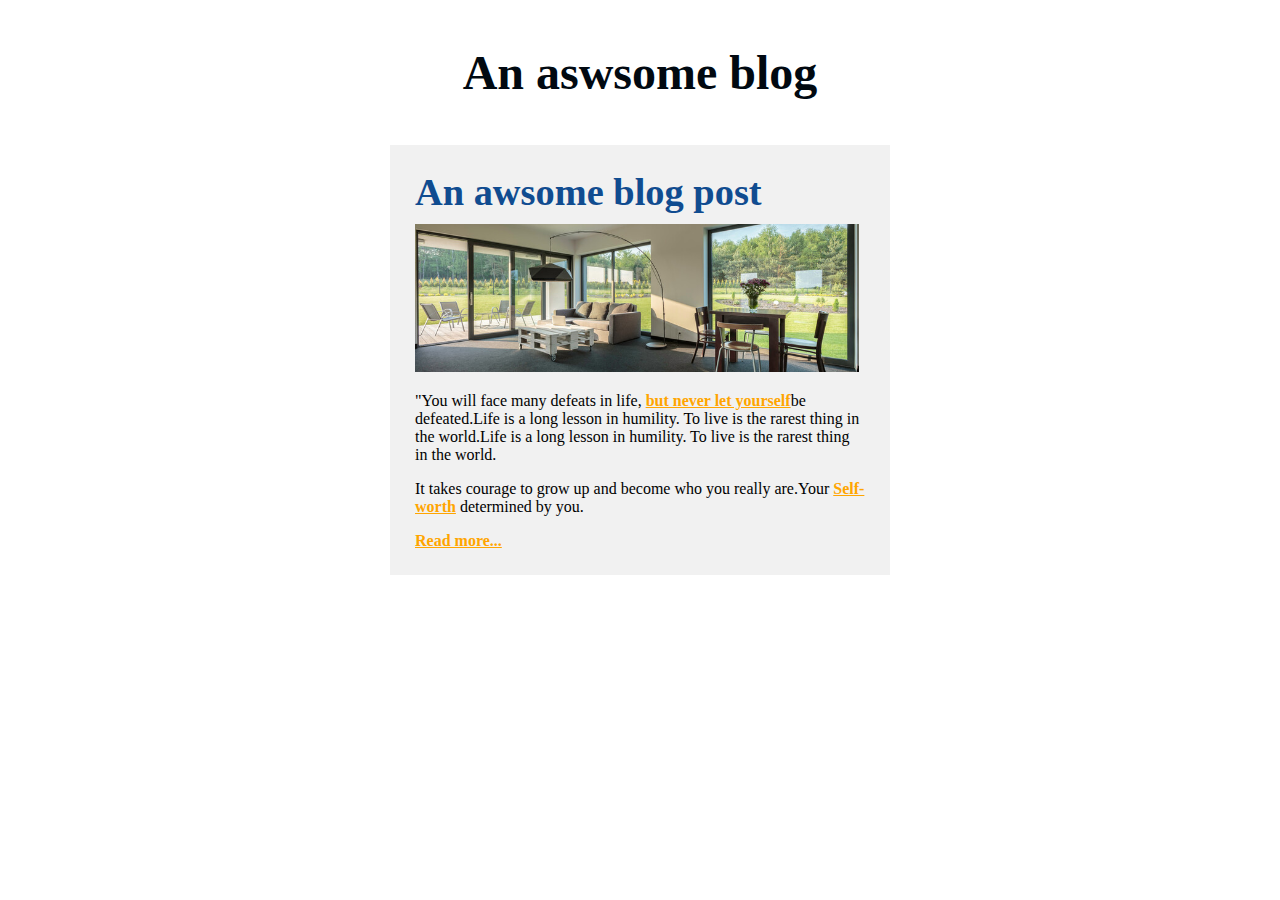
<file: index.html>
<!DOCTYPE html>
<html lang="en">
  <head>
    <meta charset="UTF-8" />
    <meta name="viewport" content="width=device-width, initial-scale=1.0" />
    <title>An awsome blog</title>
    <link href="css/styles.css" rel="stylesheet" />
  </head>
  <body>
    <h1>An aswsome blog</h1>
    <div class="blog-post">
      <h2>An awsome blog post</h2>
      <img
        src="images/240_F_113419905_Dt21mn48KPjvLaWah4wJX38osBebkEZo.jpg"
        alt=" a bright yellow windo on a blue wall"
      />
      <p>
        "You will face many defeats in life,
        <a href="#">but never let yourself</a>be defeated.Life is a long lesson
        in humility. To live is the rarest thing in the world.Life is a long
        lesson in humility. To live is the rarest thing in the world.
      </p>
      <p>
        It takes courage to grow up and become who you really are.Your
        <a href="#">Self-worth</a> determined by you.
      </p>
      <p class="read-more"><a href="#"> Read more...</a></p>
    </div>
  </body>
</html>
</file>
<file: css/styles.css>
body{
  font-size: 16px;
  
}
h1{
  font-size: 48px;
  color: #010911;
  text-align: center;
 
 margin: 45px 0;
 
}
h2{
  font-size: 3dvi;
  color:#104c90;
  margin:0 0 10px ;
 
  
}
a{
  color:orange;
  font-weight: bold;
}a:focus{
  
  color:blue;
}

a:hover{
  color:aqua;
}

@media 
(max-width: 767px) and (mix-width: 400px){
  .blog-post {
    padding: 10px;
  }

  h1 {
    font-size: 24px;
  }

  p {
    font-size: 14px;
  }
}



.blog-post{
  background:#f1f1f1;
  width:450px;
  padding: 25px;
  margin: 0 auto;
 
}
img{
  width:444px;
 
}
.read-more{
  margin:0;
}
</file>
